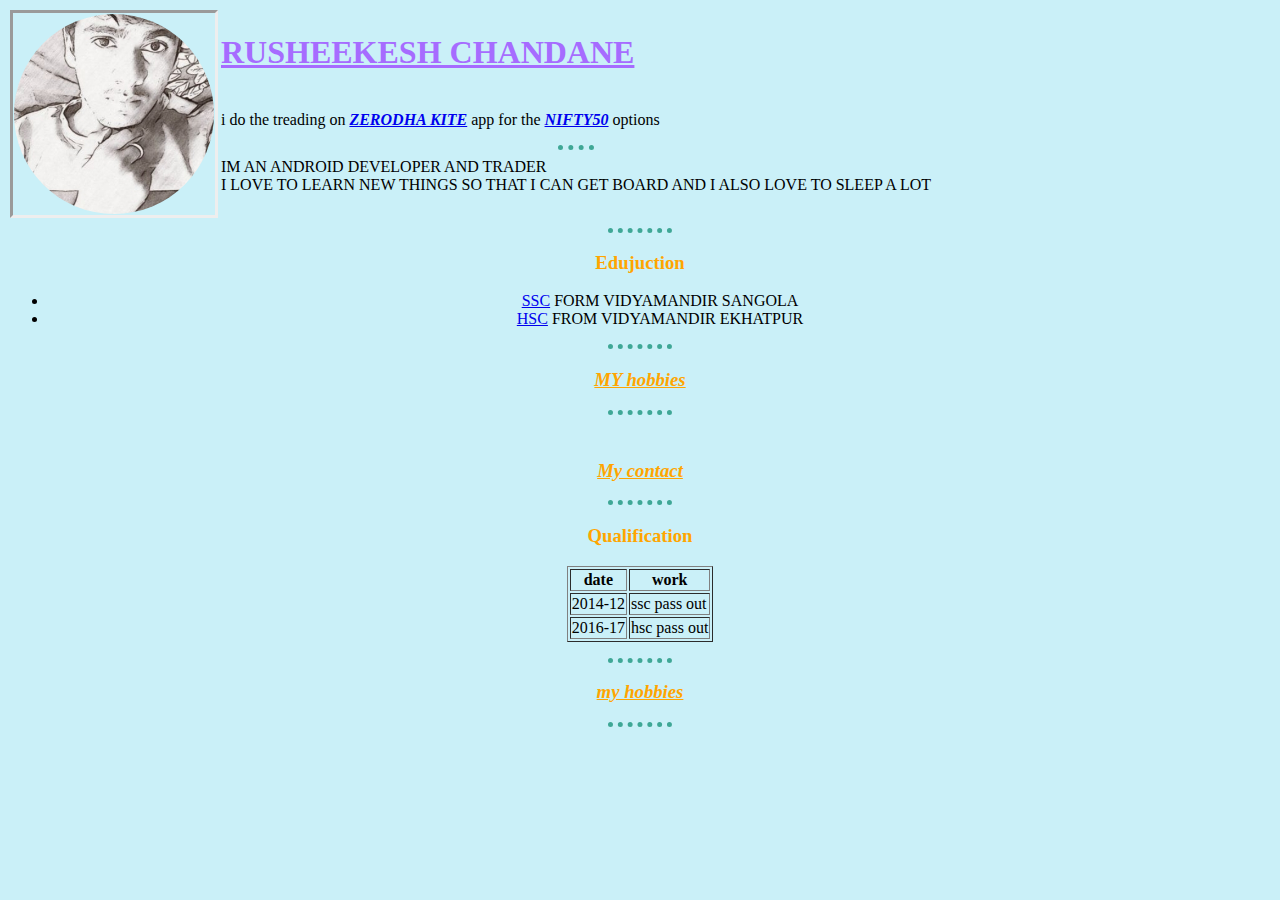
<file: index.html>
<html lang="en" dir="ltr">
<!-- THE HEAD OF THE BODY OF THE SITE-->

<head>
  <meta charset="utf-8">
  <title>@MY SELF SITE</title>

<style>
img{border-radius: 50%;}

</style>

  <link rel="stylesheet" href="css/Style.css">
</head>



</style>


<!-- THE BODY OF THE SITE-->
<body>

  <table>
    <tr>
      <td style=" border-color: #BLACK; border-style: inset "> <img src="me.jpg" alt="Rusheekesh_chandane"></td>
      <td>
        <h1><a  style=" color: #A66CFF;"href="https://www.instagram.com/rusheekeshchandane/"> <strong>RUSHEEKESH CHANDANE</strong> </a>

        </h1>
        <br>
        i do the treading on <EM><strong><a href="https://kite.zerodha.com/?next=%2Fdashboard">ZERODHA KITE</a></strong></EM> app for the <em><strong><a href="https://in.tradingview.com/chart/uDKnzwwd/">NIFTY50</a></strong></em> options
        </p>
        <hr/>

        IM AN ANDROID DEVELOPER AND TRADER<br />
        I LOVE TO LEARN NEW THINGS SO THAT I CAN GET BOARD AND I ALSO LOVE TO SLEEP A LOT </P>
      </td>
    </tr>
  </table>

<center>

  <hr />
  <p>
  <h3>Edujuction</h3>
  <p>
  <ul>

    <li>
      <a
        href="https://www.google.com/search?q=ssc+exam+10th&rlz=1C1CHBF_enIN865GB865&sxsrf=ALiCzsZdEOyntBnP2uMov8y03fXIO4f7ow%3A1659888615449&ei=5-PvYpWIG4K7wAPBoo_gDQ&oq=ssc+exam+10&gs_lcp=[base64]&sclient=gws-wiz">SSC</a>
      FORM VIDYAMANDIR SANGOLA
    </li>
    <li>
      <a
        href="https://www.google.com/search?q=12th+hsc+exam+&rlz=1C1CHBF_enIN865GB865&sxsrf=ALiCzsYXQMAIifQbniAJvoJJHeQtJ4tfkQ%3A1659888628147&ei=9OPvYsHRCJjmhwPRvb_wBw&ved=0ahUKEwjBm7CAj7X5AhUY82EKHdHeD34Q4dUDCA4&uact=5&oq=12th+hsc+exam+&gs_lcp=[base64]&sclient=gws-wiz">HSC</a>
      FROM VIDYAMANDIR EKHATPUR
    </li>
  </ul>
  </p>
  </P>
  <hr SIZE="3" />
  <a style="color: #FFA500;" href="1.HTML"><h3> <em>MY hobbies</em> </h3></a>
  <hr>
  <br />
  <a style="color: #FFA500;" href="contact.html"><h3> <em>My contact</em> </h3></a>
    <hr size="3">

<p>
  <h3>Qualification</h3>
  <table border="1">

    <thead>
      <tr>
        <th>date</th>
        <th>work</th>
      </tr>
    </thead>
    <tbody>
      <tr>
        <td>2014-12</td>
        <td>ssc pass out </td>
      </tr>
      <tr>
        <td>2016-17</td>
        <td>hsc pass out</td>
      </tr>
    </tbody>
  </table>
</p>
<hr>

<a style="color: #FFA500; " href="my_hobby.html"> <h3> <em>my hobbies</em> </h3> </a> </a>
<hr>


</center>
</body>

</html>
</file>
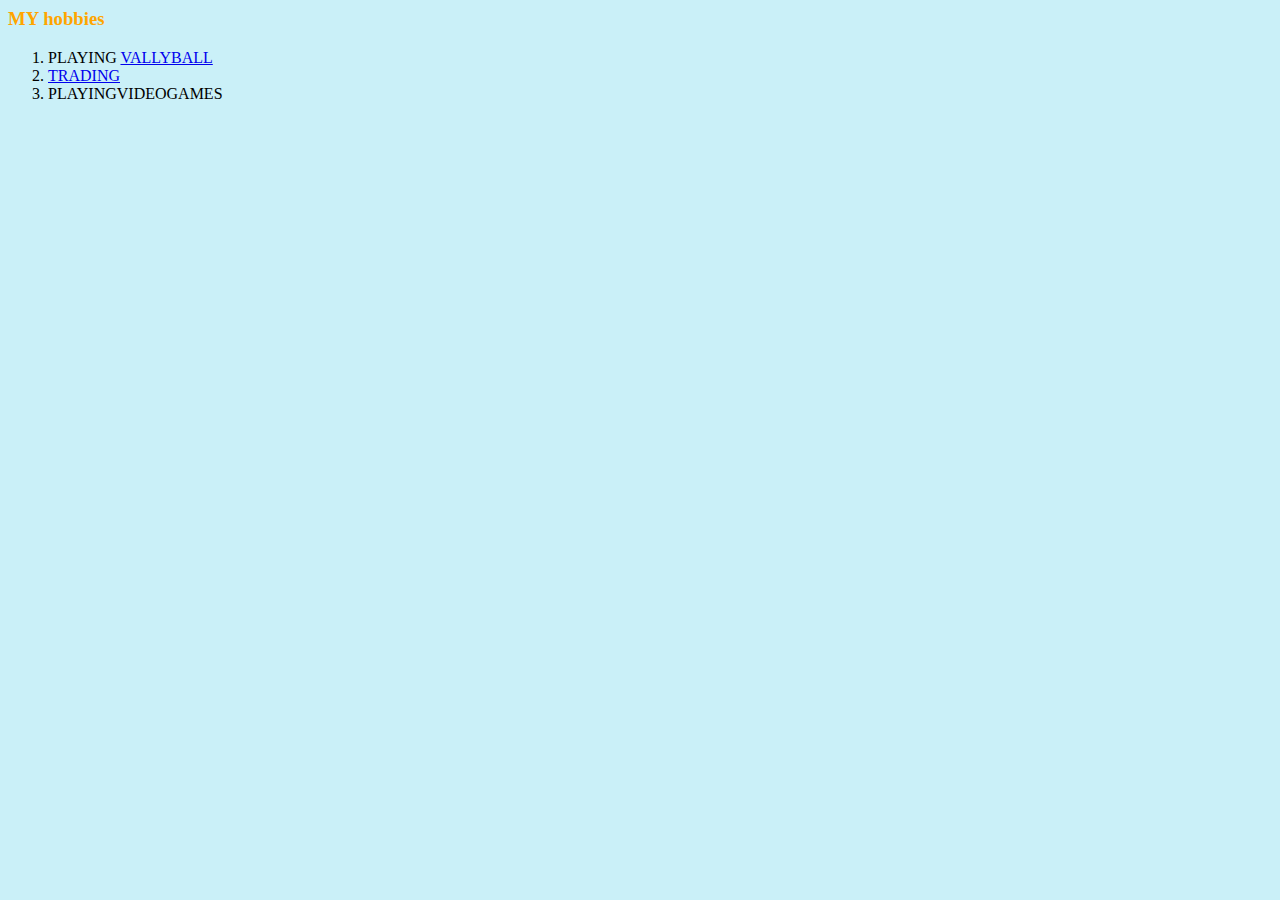
<file: 1.html>
<html lang="en" dir="ltr">
  <head>
    <meta charset="utf-8">
    <title>hobbies</title>

  <link rel="stylesheet" href="css/Style.css">

  </head>
  <body>
    <h3>MY hobbies</h3>
    <ol>
      <li>PLAYING <a href="https://www.youtube.com/watch?v=GHyh9wp9Cpo">VALLYBALL</a> </li>
      <li> <a href="https://in.tradingview.com/chart/uDKnzwwd/">TRADING</a> </li>
      <li>PLAYINGVIDEOGAMES</li>
    </ol>
  </body>
</html>
</file>
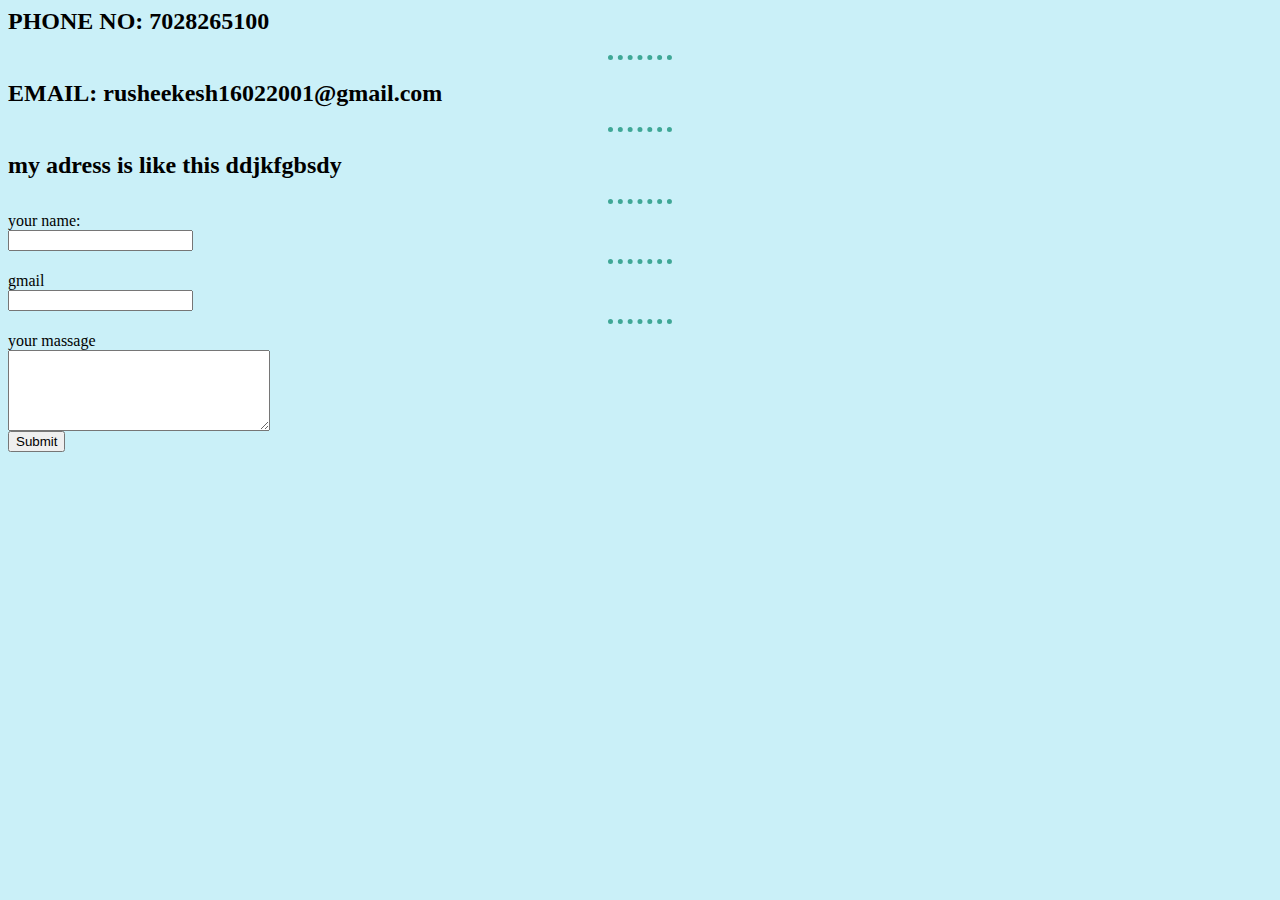
<file: contact.HTML>
<html lang="en" dir="ltr">
  <head>
    <meta charset="utf-8">
    <title>contat me</title>

  <link rel="stylesheet" href="css/Style.css">

  </head>


  <body>
<h2>PHONE NO: 7028265100</h2>
<hr>
<h2>EMAIL: rusheekesh16022001@gmail.com</h2>
<hr>
<h2>my adress is like this ddjkfgbsdy</h2>
<hr>
 <form  action="mailto:rusheekesh16022001@gamil.com" method="post" enctype="application/x-www-form-urlencoded">
   <label>your name:</label>
   <br>

<input type="text" name="YourName" value="">
 <br>
<hr />
<label>gmail</label>
<br>
<input type="email" name="EMAIL" value="">
 <br>
<hr />
<label>your massage</label>
<br>
<textarea name="name" rows="5" cols="30"></textarea>
  <br />

<input type="submit" name="massage"><br>

 </form>


  </body>
</html>
</file>
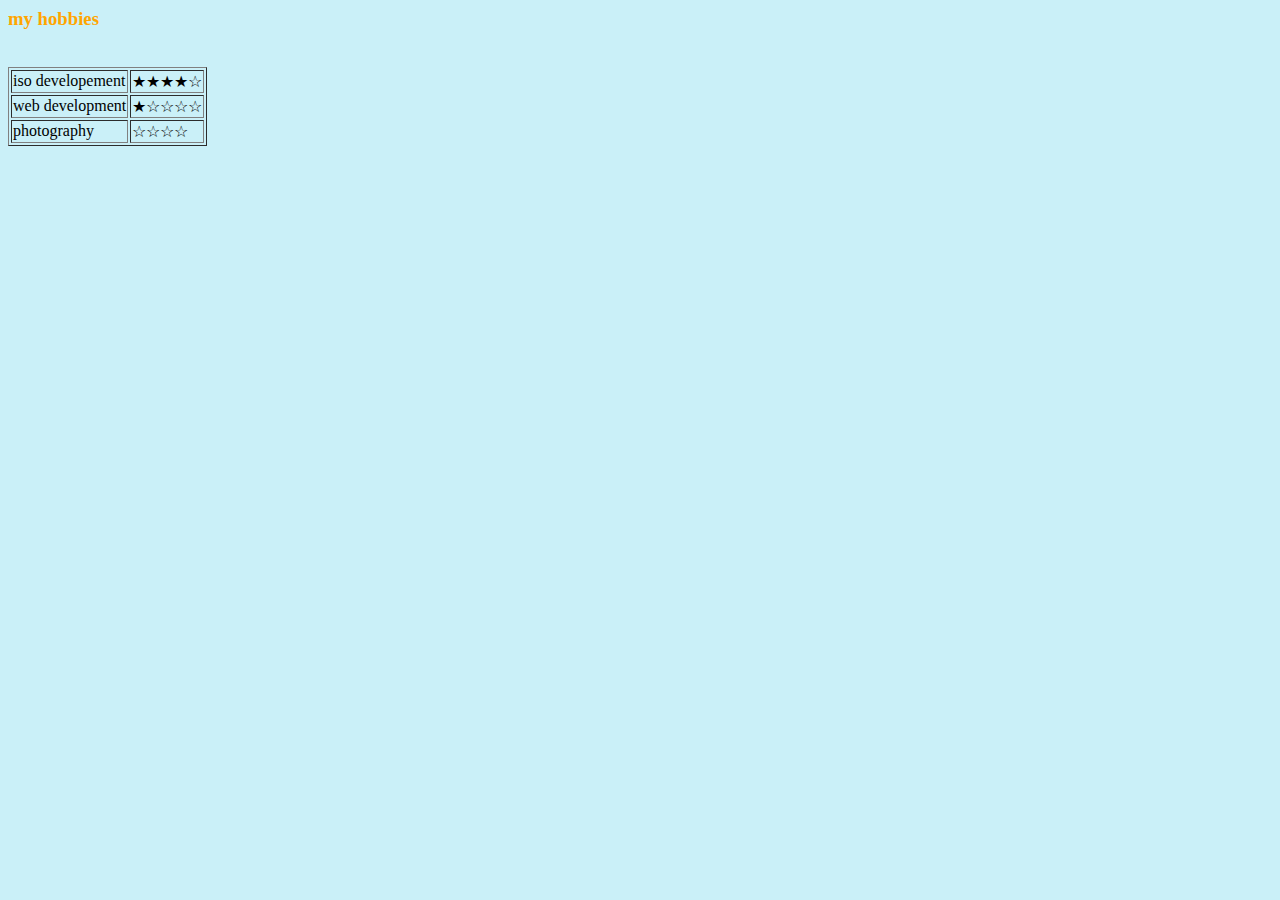
<file: my_hobby.html>
<html lang="en" dir="ltr">
  <head>
    <meta charset="utf-8">
    <title>hobbies</title>

  <link rel="stylesheet" href="css/Style.css">

  </head>

  <body>
    <h3>my hobbies</h3>
<br>

<table border="1">
        <tr>
          <td> iso developement</td>
          <td>★★★★☆</td>
        </tr>

      <tr>
        <td>web development</td>
        <td>★☆☆☆☆</td>
      </tr>
      <tr>
        <td>photography</td>
        <td>☆☆☆☆</td>
      </tr> </table>

  </body>
</html>
</file>
<file: css/Style.css>
body{
background-color: #CAF0F8;
}
hr{
  border-style: dotted none none;
  border-color: #3FA796;
  border-width: 5PX;
  width: 5%;

}
img {
height: 200px;
}
h1
{
color: #FFA500;
}
h3{
  color: #FFA500;
}
</file>
